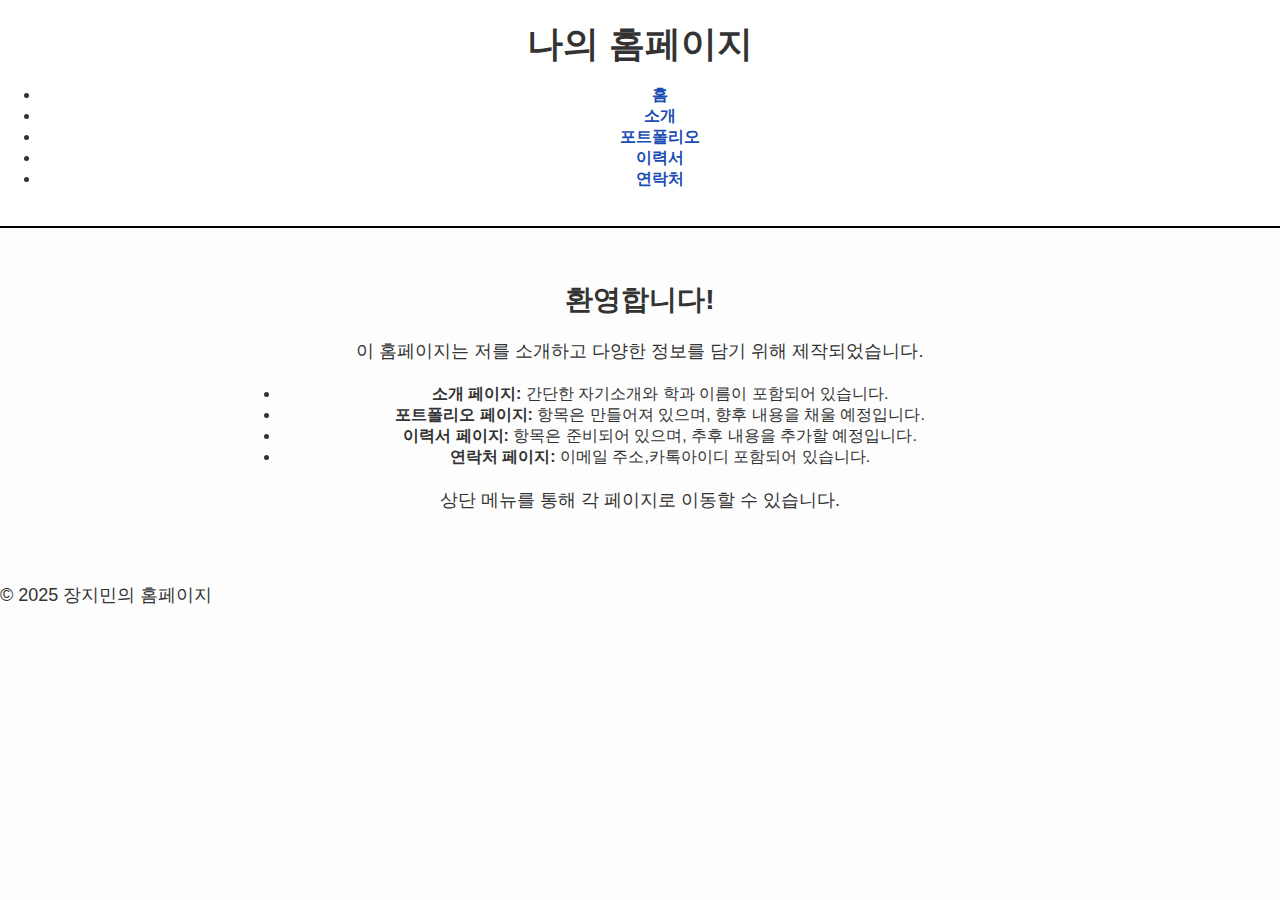
<file: index.html>
<!DOCTYPE html>
<html lang="ko">
<head>
  <meta charset="UTF-8" />
  <meta name="viewport" content="width=device-width, initial-scale=1.0" />
  <title>나의 홈페이지</title>
  <link rel="stylesheet" href="style.css" />
</head>
<body>
  <header>
    <h1>나의 홈페이지</h1>
    <nav>
      <ul>
        <li><a href="index.html" class="active">홈</a></li>
        <li><a href="about.html">소개</a></li>
        <li><a href="portfolio.html">포트폴리오</a></li>
        <li><a href="resume.html">이력서</a></li>
        <li><a href="contact.html">연락처</a></li>
      </ul>
    </nav>
  </header>

  <main>
    <section>
      <h2>환영합니다!</h2>
      <p>이 홈페이지는 저를 소개하고 다양한 정보를 담기 위해 제작되었습니다.</p>

      <ul>
        <li><strong>소개 페이지:</strong> 간단한 자기소개와 학과 이름이 포함되어 있습니다.</li>
        <li><strong>포트폴리오 페이지:</strong> 항목은 만들어져 있으며, 향후 내용을 채울 예정입니다.</li>
        <li><strong>이력서 페이지:</strong> 항목은 준비되어 있으며, 추후 내용을 추가할 예정입니다.</li>
        <li><strong>연락처 페이지:</strong> 이메일 주소,카톡아이디 포함되어 있습니다.</li>
      </ul>

      <p>상단 메뉴를 통해 각 페이지로 이동할 수 있습니다.</p>
    </section>
  </main>

  <footer>
    <p>&copy; 2025 장지민의 홈페이지</p>
  </footer>

  <script src="script.js"></script>
</body>
</html>
</file>
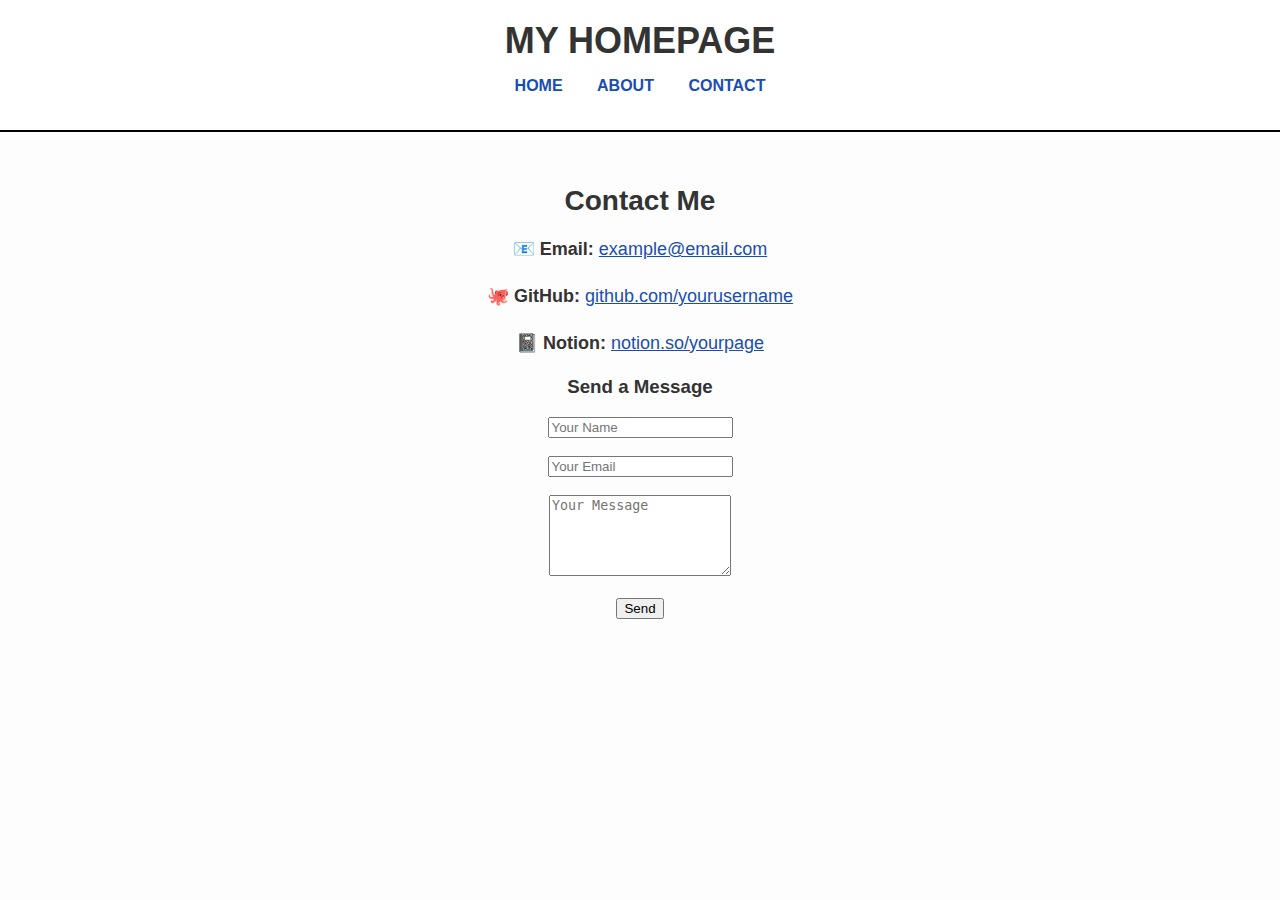
<file: contact.html>
<!-- contact.html -->
<!DOCTYPE html>
<html lang="en">
<head>
  <meta charset="UTF-8" />
  <meta name="viewport" content="width=device-width, initial-scale=1.0" />
  <title>Contact</title>
  <link rel="stylesheet" href="style.css" />
</head>
<body>
  <header>
    <h1>MY HOMEPAGE</h1>
    <nav>
      <a href="index.html">HOME</a>
      <a href="about.html">ABOUT</a>
      <a href="contact.html">CONTACT</a>
    </nav>
  </header>

  <main>
    <h2>Contact Me</h2>
    <p><strong>📧 Email:</strong> <a href="mailto:example@email.com">example@email.com</a></p>
    <p><strong>🐙 GitHub:</strong> <a href="https://github.com/yourusername" target="_blank">github.com/yourusername</a></p>
    <p><strong>📓 Notion:</strong> <a href="https://www.notion.so/yourpage" target="_blank">notion.so/yourpage</a></p>

    <h3>Send a Message</h3>
    <form>
      <input type="text" placeholder="Your Name" required /><br /><br />
      <input type="email" placeholder="Your Email" required /><br /><br />
      <textarea placeholder="Your Message" rows="5" required></textarea><br /><br />
      <button type="submit">Send</button>
    </form>
  </main>
</body>
</html>
</file>
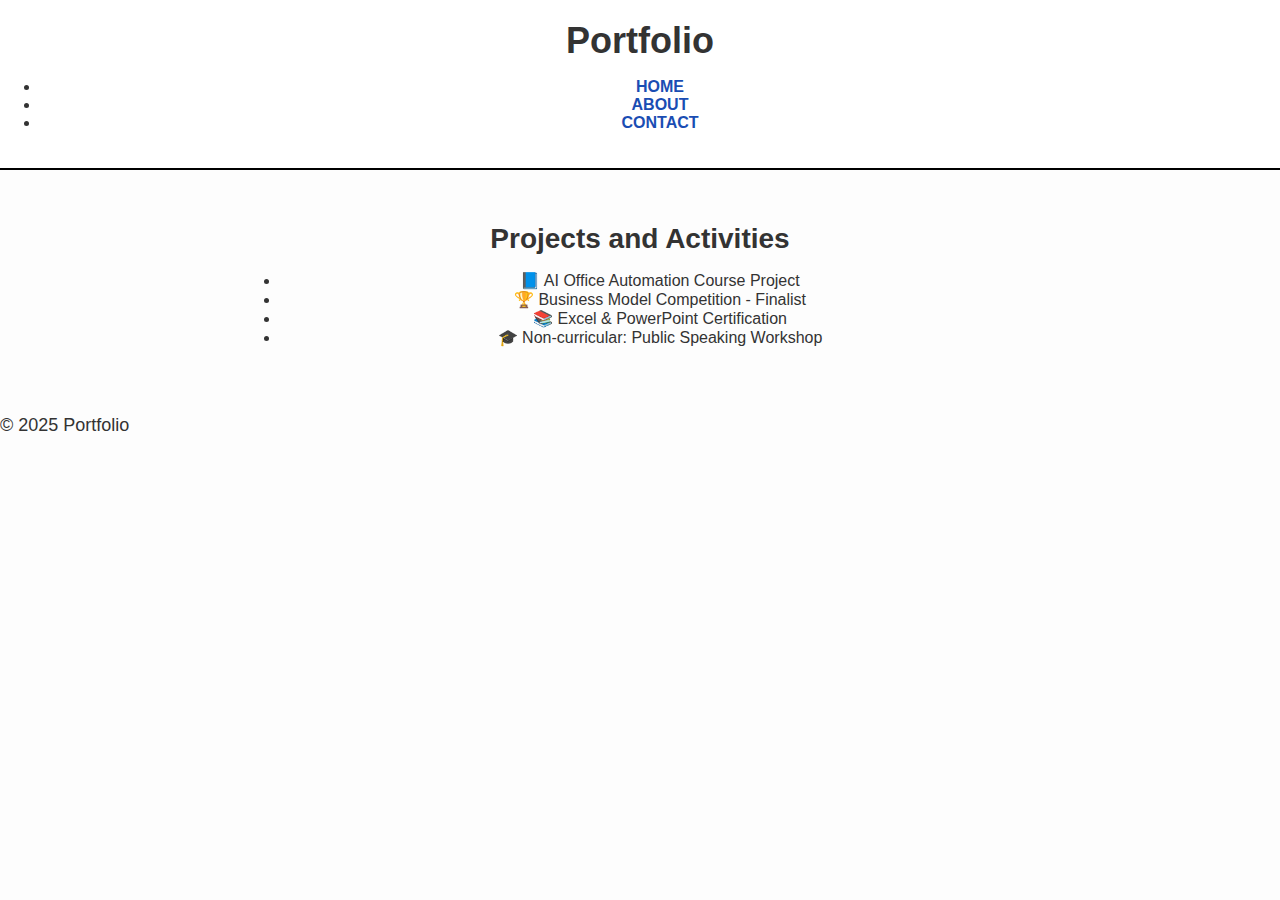
<file: portfolio.html>
<!DOCTYPE html>
<html lang="en">
<head>
  <meta charset="UTF-8">
  <meta name="viewport" content="width=device-width, initial-scale=1.0">
  <title>Portfolio</title>
  <link rel="stylesheet" href="style.css">
</head>
<body>
  <header>
    <h1>Portfolio</h1>
    <nav>
      <ul>
        <li><a href="index.html">HOME</a></li>
        <li><a href="about.html">ABOUT</a></li>
        <li><a href="contact.html">CONTACT</a></li>
      </ul>
    </nav>
  </header>

  <main>
    <section>
      <h2>Projects and Activities</h2>
      <ul>
        <li>📘 AI Office Automation Course Project</li>
        <li>🏆 Business Model Competition - Finalist</li>
        <li>📚 Excel & PowerPoint Certification</li>
        <li>🎓 Non-curricular: Public Speaking Workshop</li>
      </ul>
    </section>
  </main>

  <footer>
    <p>&copy; 2025 Portfolio</p>
  </footer>
</body>
</html>
</file>
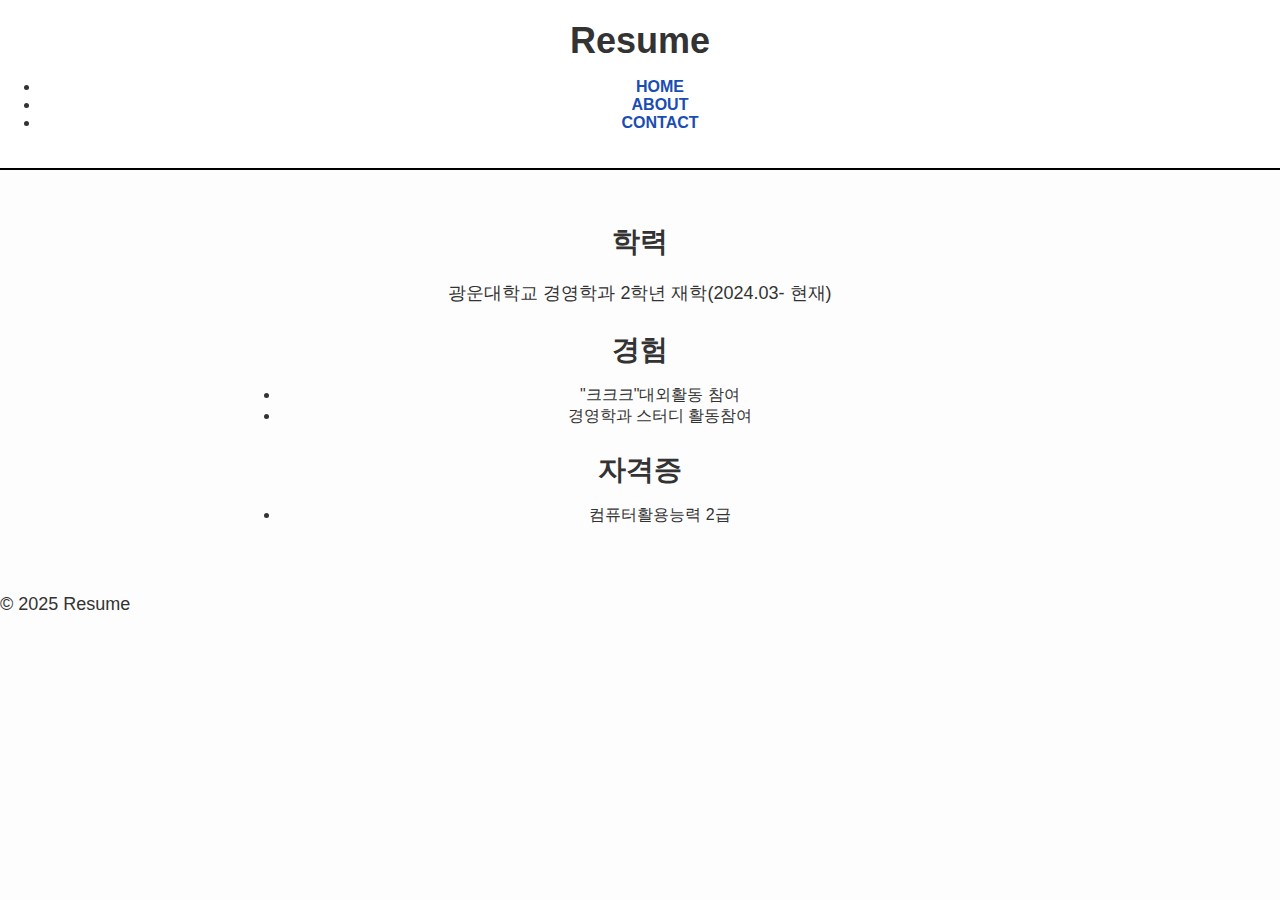
<file: resume.html>
<!DOCTYPE html>
<html lang="en">
<head>
  <meta charset="UTF-8">
  <meta name="viewport" content="width=device-width, initial-scale=1.0">
  <title>Resume</title>
  <link rel="stylesheet" href="style.css">
</head>
<body>
  <header>
    <h1>Resume</h1>
    <nav>
      <ul>
        <li><a href="index.html">HOME</a></li>
        <li><a href="about.html">ABOUT</a></li>
        <li><a href="contact.html">CONTACT</a></li>
      </ul>
    </nav>
  </header>

  <main>
    <section>
      <h2>학력</h2>
      <p>광운대학교 경영학과 2학년 재학(2024.03- 현재)</p>

      <h2>경험</h2>
      <ul>
        <li>"크크크"대외활동 참여</li>
        <li>경영학과 스터디 활동참여</li>
      </ul>

      <h2>자격증</h2>
      <ul>
        <li>컴퓨터활용능력 2급</li>
      </ul>
    </section>
  </main>

  <footer>
    <p>&copy; 2025 Resume</p>
  </footer>
</body>
</html>
</file>
<file: style.css>
/* style.css */

/* 전체 기본 설정 */
body {
  font-family: Arial, sans-serif;
  margin: 0;
  padding: 0;
  background-color: #fdfdfd;
  color: #333;
}

/* 헤더 제목 */
header {
  background-color: #fff;
  text-align: center;
  padding: 20px 0;
  border-bottom: 2px solid #000;
}

h1 {
  margin: 0;
  font-size: 36px;
}

/* 네비게이션 바 */
nav {
  margin: 15px 0;
}

nav a {
  margin: 0 15px;
  text-decoration: none;
  font-weight: bold;
  color: #1a4db3;
}

nav a:hover {
  text-decoration: underline;
  color: #003399;
}

/* 본문 영역 */
main {
  padding: 30px;
  max-width: 800px;
  margin: auto;
  text-align: center;
}

h2 {
  font-size: 28px;
  margin-bottom: 15px;
}

p {
  font-size: 18px;
  line-height: 1.6;
}

/* 링크 스타일 */
a {
  color: #1a4db3;
}

a:hover {
  color: #003399;
}

/* 이미지 스타일 */
img {
  border-radius: 50%;
  margin: 20px 0;
}
</file>
